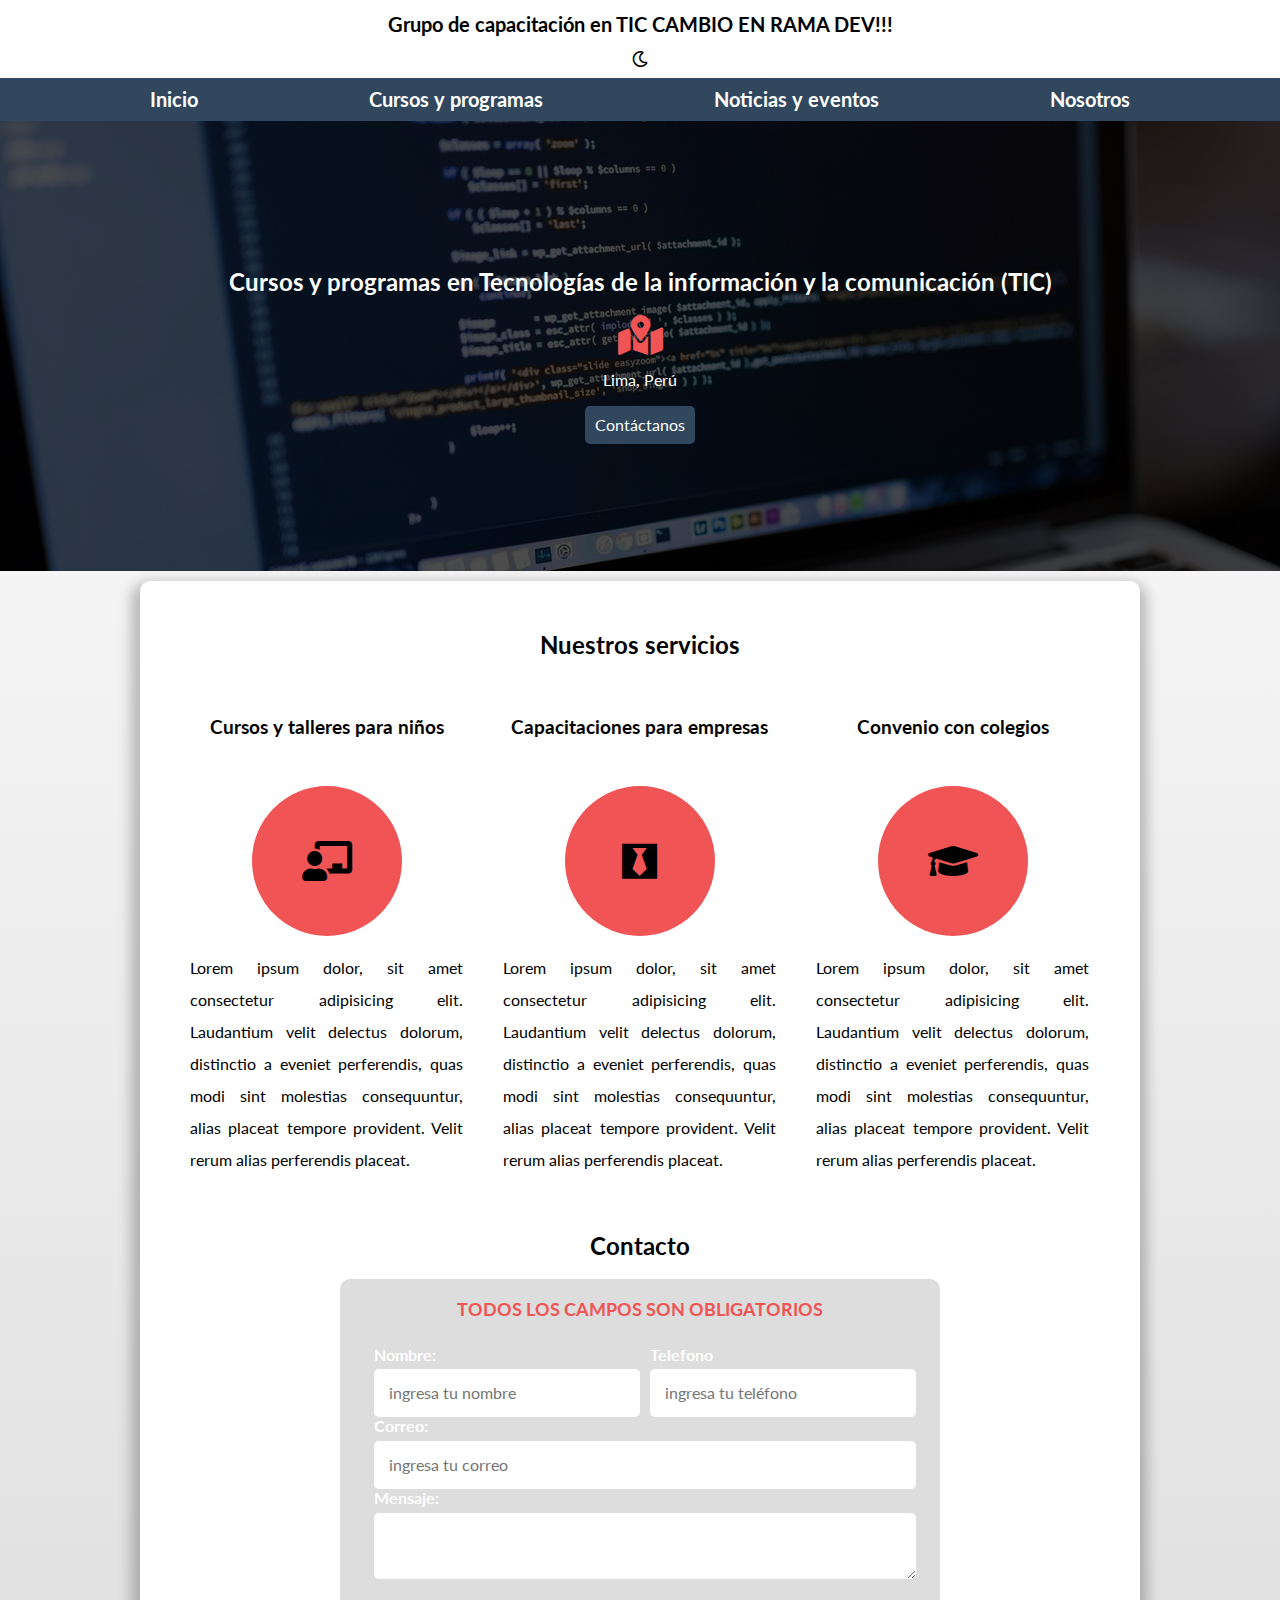
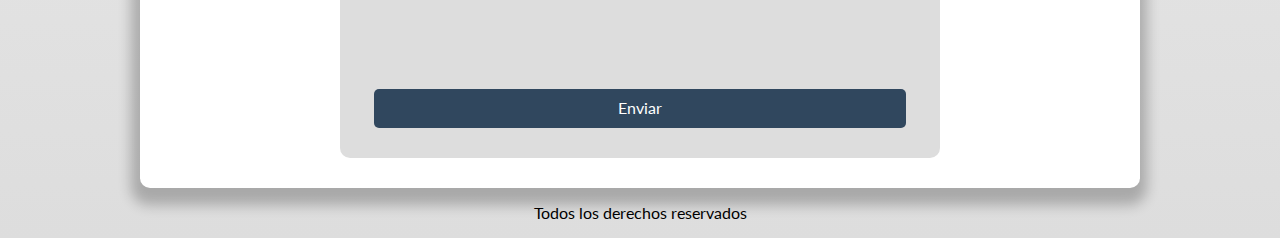
<file: public/index.html>
<!DOCTYPE html>
<html lang="en">
<head>
    <meta charset="UTF-8">
    <meta http-equiv="X-UA-Compatible" content="IE=edge">
    <meta name="viewport" content="width=device-width, initial-scale=1.0">
    <link rel="stylesheet" href="fontawesome-free-5.15.3-web/css/all.css">
    <link rel="preload" href="css/normalize.css" as="style">
    <link rel="stylesheet" href="css/normalize.css">
    <link rel="preload" href="css/style.css" as="style">
    <link rel="stylesheet" href="css/style.css">
    <title>Capacitaciones en informática</title>
</head>
<body>
    <header>
        <h1 class="titulo">Grupo de capacitación en TIC CAMBIO EN RAMA DEV!!!</h1>
        <span class="boton-dark-mode"><i class="far fa-moon"></i></span>
        <div class="nav-bg">
            <nav class="navegacion-principal contenedor">
                <a href="#">Inicio</a>
                <a href="#">Cursos y programas</a>
                <a href="#">Noticias y eventos</a>
                <a href="#">Nosotros</a>
            </nav>
        </div>
        <section class="hero">
            <div class="contenido-hero">
                <h2>Cursos y programas en Tecnologías de la información y la comunicación (TIC)</h2>
                <span><i class="fas fa-map-marked-alt"></i></span>
                <p>Lima, Perú</p>
                <a class="boton" href="#contacto">Contáctanos</a>
            </div>
        </section>
    
    </header>

    <main class="contenedor sombra">
        <h2>Nuestros servicios</h2>
        <div class="servicios">
            <section class="servicio">
                <h3>Cursos y talleres para niños</h3>
                <div class="icono">
                    <span><i class="fas fa-chalkboard-teacher"></i></span>
                </div>
                <p>Lorem ipsum dolor, sit amet consectetur adipisicing elit. Laudantium velit delectus dolorum, distinctio a eveniet perferendis, quas modi sint molestias consequuntur, alias placeat tempore provident. Velit rerum alias perferendis placeat.</p>
            </section>
            <section class="servicio">
                <h3>Capacitaciones para empresas</h3>
                <div class="icono">
                    <span><i class="fab fa-black-tie"></i></span>
                </div>
                <p>Lorem ipsum dolor, sit amet consectetur adipisicing elit. Laudantium velit delectus dolorum, distinctio a eveniet perferendis, quas modi sint molestias consequuntur, alias placeat tempore provident. Velit rerum alias perferendis placeat.</p>
            </section>
            <section class="servicio">
                <h3>Convenio con colegios</h3>
                <div class="icono">
                    <span><i class="fas fa-graduation-cap"></i></span>
                </div>
                <p>Lorem ipsum dolor, sit amet consectetur adipisicing elit. Laudantium velit delectus dolorum, distinctio a eveniet perferendis, quas modi sint molestias consequuntur, alias placeat tempore provident. Velit rerum alias perferendis placeat.</p>
            </section>
        </div>
        <section id="contacto">
            <h2>Contacto</h2>
            <form class="formulario-contacto">
                <fieldset>
                    <legend>Todos los campos son obligatorios</legend>
                    <div class="contenedor-campos">
                        <div class="campo">
                            <label>Nombre:</label>
                            <input id="nombre" class="input-text" type="text" placeholder="ingresa tu nombre">
                        </div>
                        <div class="campo">
                            <label for="">Telefono</label>
                            <input id="telefono" class="input-text" type="number" placeholder="ingresa tu teléfono">
                        </div>                
                        <div class="campo">
                            <label>Correo:</label>
                            <input id="correo" class="input-text" type="email" placeholder="ingresa tu correo">
                        </div>
                        <div class="campo">
                            <label>Mensaje:</label>    
                            <textarea id="mensaje" class="input-text"></textarea>
                        </div>                    
                    </div>
                    <div class="enviar">
                        <input class="boton" type="submit" value="Enviar">
                    </div>
                </fieldset>
            </form>
        </section>
    </main>

    <footer>
        <p>Todos los derechos reservados</p>
    </footer>
    <script src="clase0406.js"></script>
</body>
</html>
</file>
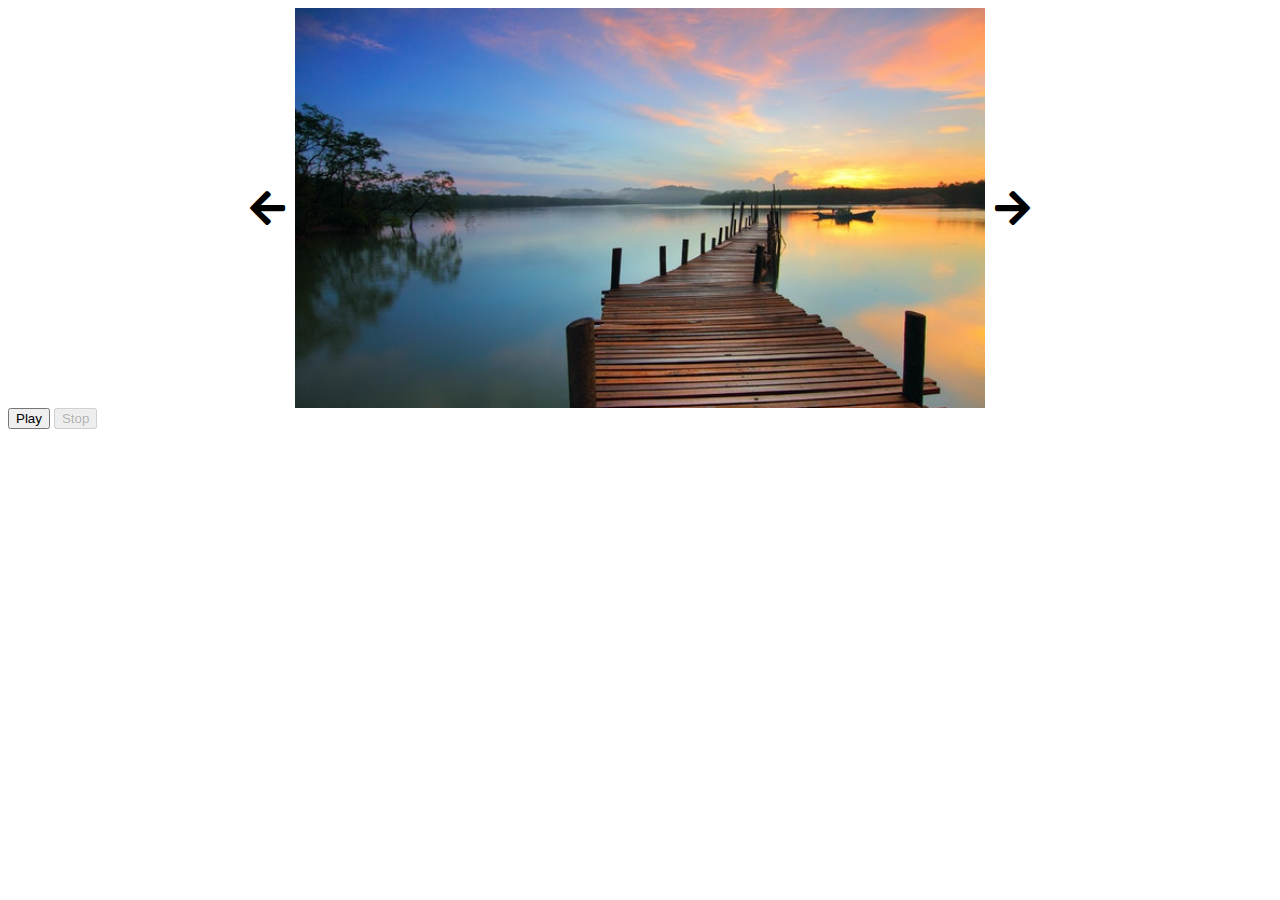
<file: public/slider.html>
<!DOCTYPE html>
<html lang="en">
<head>
    <meta charset="UTF-8">
    <meta http-equiv="X-UA-Compatible" content="IE=edge">
    <meta name="viewport" content="width=device-width, initial-scale=1.0">
    <link rel="stylesheet" href="fontawesome-free-5.15.3-web/css/all.css">
    <link rel="stylesheet" href="slider.css">
    <title>Slider</title>
</head>
<body>
    <div class="carousel">
        <div id="atras"><i class="fas fa-arrow-left"></i></div>
        <div id="imagen"></div>
        <div id="adelante"><i class="fas fa-arrow-right"></i></div>
    </div>
    <div class="controles">
        <button id="play">Play</button>
        <button id="stop" disabled>Stop</button>
    </div>
    <script src="slider.js"></script>
</body>
</html>
</file>
<file: public/css/style.css>
@import url('https://fonts.googleapis.com/css2?family=Lato&display=swap');
:root {
    --primario: #30475e;
    --secundario: #f05454;
    --oscuro: #222831;
    --plomo: #dddddd;
    --blanco: #fff;
}

html {
    font-size: 62.5%;
    box-sizing: border-box;
    scroll-snap-type: y mandatory;
}

*, *:before, *:after {
    box-sizing: inherit;
}

.servicios, .navegacion-principal, .formulario-contacto {
    scroll-snap-align: center;
    scroll-snap-stop: always;
}

body {
    font-size: 16px; /* 1rem=10px */
    font-family: 'Lato', sans-serif;    
    background-image: linear-gradient(to top, #ddd 0%, var(--blanco) 100%);
}

h1.titulo {
    text-align: center;
    font-size: 2rem;
}

h2 {
    text-align: center;
}

.nav-bg {
    background-color: var(--primario);
}

.contenedor {
    margin: 0 auto;
    max-width: 100rem;
}

.navegacion-principal {
    display: flex;
    justify-content: space-between;
}



.navegacion-principal a {
    padding: 1rem;
    color: var(--blanco);
    text-decoration: none;
    font-size: 2rem;
    font-weight: 700;
}

.navegacion-principal a:hover {
    background-color: var(--secundario);
    color: var(--oscuro);
}

.hero {
    background: linear-gradient(rgba(0,0,0, 0.7), rgba(0,0,0, 0.7)), url(../img/header.jpg);
    background-size: cover;
    background-repeat: no-repeat;
    margin-bottom: 1rem;

}
.contenido-hero {
    color: #fff;
    text-align: center;
    padding: 2rem;
    display: flex;
    flex-direction: column;
    align-items:center;
    justify-content: center;
    height: 45rem;
}

.contenido-hero span .fas {
    font-size: 40px;
    color: var(--secundario);
}

.boton {
    color:var(--blanco);
    text-decoration: none;
    font-weight: 400;
    padding: 1rem;
    background-color: var(--primario);
    border-radius: .5rem;
    cursor: pointer;
    border: none;
}

.boton:hover {
    background-color: var(--secundario);
}

.enviar .boton {
    width: 100%;
}

.sombra {
    -webkit-box-shadow: -1px 9px 13px 8px rgba(0,0,0,0.24);
    -moz-box-shadow: -1px 9px 13px 8px rgba(0,0,0,0.24);
    box-shadow: -1px 9px 13px 8px rgba(0,0,0,0.24);
    padding: 3rem;
    border-radius: 1rem;
    background-color: var(--blanco);
}

titulo-servicios {
    width: 100%;
}
.servicios {
    display: grid;
    grid-template-columns: 33.3% 33.3% 33.3%;
}
.servicios .servicio {
    display: flex;
    flex-direction: column;
    align-items: center;
    padding: 2rem;
}

.servicios .servicio p {
    line-height: 2;
    text-align: justify;
}

.servicios .servicio h3 {
    height: 3rem;
}

.servicios .servicio .icono {
    height: 15rem;
    width: 15rem;
    display: flex;
    align-items: center;
    justify-content: center;
    background-color: var(--secundario);
    border-radius: 50%;
    margin-top: 2rem;
}

.servicios .icono [class*="fa-"] {
    font-size: 4rem;
}

.formulario-contacto {
    background-color: var(--plomo);
    width: min(60rem, 100%);
    margin: 0 auto;
    padding: 2rem;
    border-radius: 1rem;
}

.formulario-contacto fieldset {
    border: none;
}
.formulario-contacto legend {
    text-align: center;
    font-size: 1.8rem;
    text-transform: uppercase;
    font-weight: 700;
    margin-bottom: 2rem;
    color: var(--secundario);
}

.contenedor-campos {
    display: grid;
    grid-template-columns: 50% 50%;
    grid-template-rows: auto auto 20rem;
    column-gap: 1rem;

}
.campo:nth-child(3), .campo:nth-child(4) {
    grid-column: 1/3;
}

.campos {
    margin-bottom: 1rem;
}

.campo label {
    color: var(--blanco);
    font-weight: bold;
    margin-bottom: .5rem;
    display: block;
}

.input-text {
    width: 100%;
    border: none;
    padding: 1.5rem;
    border-radius: .5rem;
}

footer p {
    text-align: center;
}

.error {
    text-align: center;
    color: var(--blanco);
    font-weight: bolder;
    padding-top: 10px;
    padding-bottom: 10px;
    background-color: #f05454;
}

@media only screen and (max-width: 767px) {
    .navegacion-principal {
        flex-direction: column;
        text-align: center;
    }
    .contenido-hero .boton-contacto {
        width: 90%;
    }
    .servicios {
        display: inherit;
    }
    .contenedor-campos {
        display: flex;
        flex-direction: column;
    
    }
    .campo:nth-child(3), .campo:nth-child(4) {
        grid-column: 1/3;
    }

    .enviar {
        margin-top: 40px;
    }
}

/**********DARK MODE********/
.boton-dark-mode {
    display: block;
    text-align: center;
    margin-bottom: 10px;
}

.fa-moon {
    cursor: pointer;
}

.dark-mode {
    background: black !important;
    color: white;
  }

  .formulario-dark-mode {
    background-color: #222831;

  }

  .sombra-dark-mode {
    -webkit-box-shadow: 0px 6px 48px 13px rgba(34,40,49,1);
    -moz-box-shadow: 0px 6px 48px 13px rgba(34,40,49,1);
    box-shadow: 0px 6px 48px 13px rgba(34,40,49,1);
  }
</file>
<file: public/slider.css>
.carousel {
    max-width: 800px;
    margin: 0 auto;
    display: flex;
}
#imagen {
    width: 100%;
    height: 400px;
    background-size: cover;
    -webkit-transition: opacity 1s ease-in-out;
    -moz-transition: opacity 1s ease-in-out;
    -o-transition: opacity 1s ease-in-out;
    transition: opacity 1s ease-in-out;
}

#atras, #adelante {
    display: flex;
    align-items: center;
    justify-content: center;
    font-size: 40px;
    border-radius: 50%;
    margin: 10px;
}

.fas {
    cursor: pointer;
}

.transicion {
    opacity:0;
}
</file>
